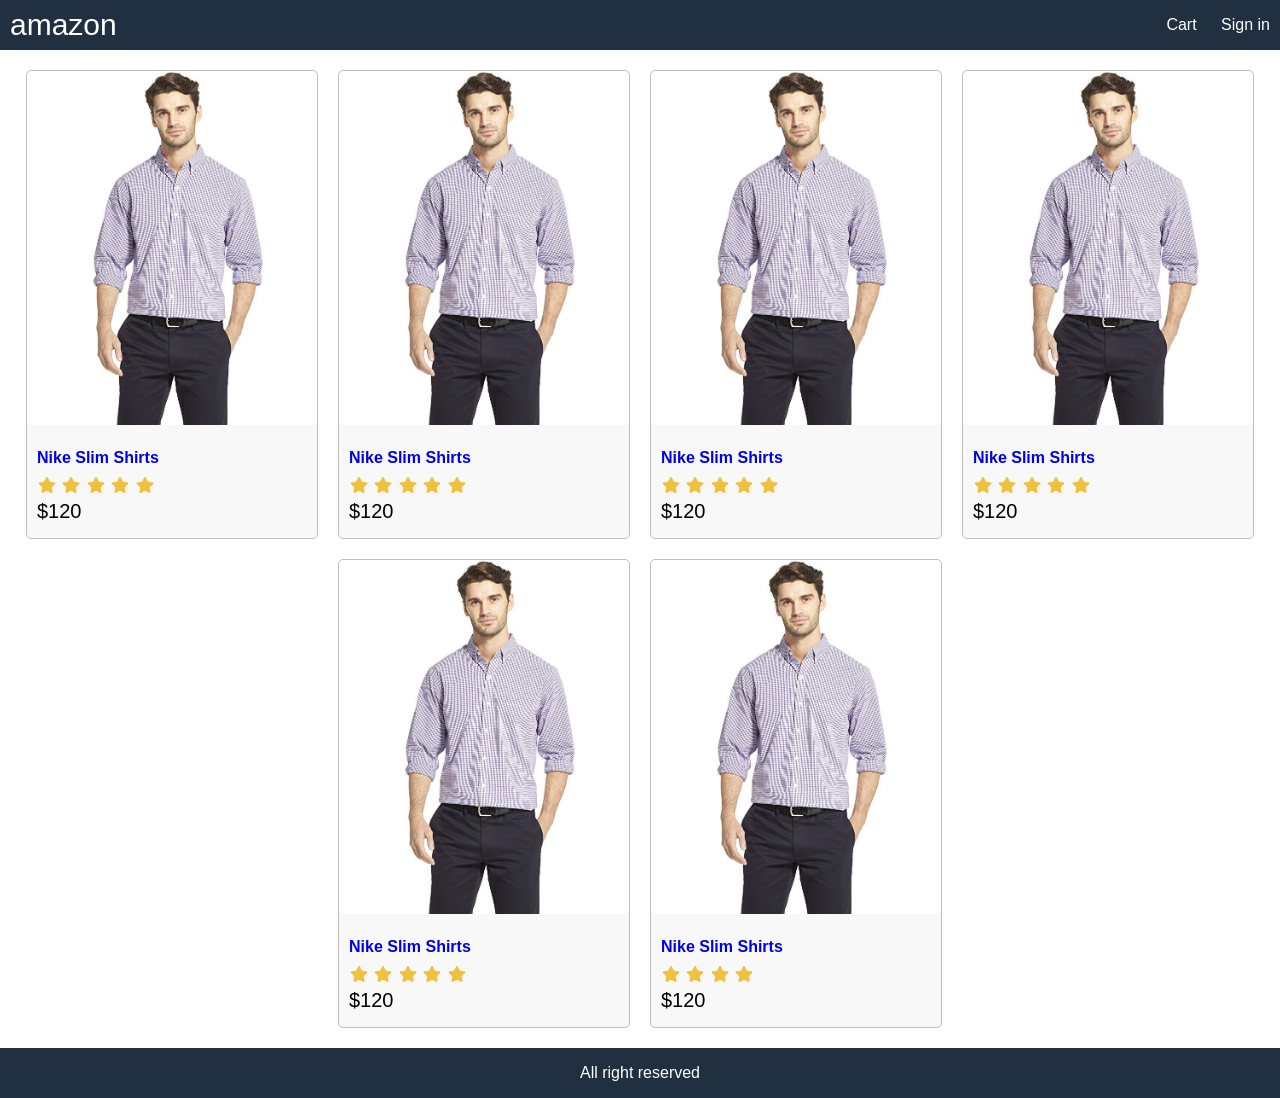
<file: template/index.html>
<!DOCTYPE html>
<html lang="en">
  <head>
    <meta charset="UTF-8" />
    <meta http-equiv="X-UA-Compatible" content="IE=edge" />
    <meta name="viewport" content="width=device-width, initial-scale=1.0" />
    <link rel="stylesheet" href="./style.css" />
    <link
      rel="stylesheet"
      href="https://use.fontawesome.com/releases/v5.15.3/css/all.css"
      integrity="sha384-SZXxX4whJ79/gErwcOYf+zWLeJdY/qpuqC4cAa9rOGUstPomtqpuNWT9wdPEn2fk"
      crossorigin="anonymous"
    />

    <title>Amazon</title>
  </head>
  <body>
    <div class="grid-container">
      <header class="row">
        <div>
          <a class="brand" href="index.html">amazon</a>
        </div>
        <div>
          <a href="cart.html">Cart</a>
          <a href="singnin.html">Sign in</a>
        </div>
      </header>
      <main>
        <div>
          <div class="row center">
            <div class="card">
              <a href="product.html">
                <!-- image size: 680px by 830px -->
                <img class="medium" src="./images/p1.jpg" alt="product" />
              </a>
              <div class="card-body">
                <a href="product.html">
                  <h2>Nike Slim Shirts</h2>
                </a>
                <div class="rating">
                  <span> <i class="fa fa-star"></i> </span>
                  <span> <i class="fa fa-star"></i> </span>
                  <span> <i class="fa fa-star"></i> </span>
                  <span> <i class="fa fa-star"></i> </span>
                  <span> <i class="fa fa-star"></i> </span>
                </div>
                <div class="price">$120</div>
              </div>
            </div>
            <div class="card">
              <a href="product.html">
                <!-- image size: 680px by 830px -->
                <img class="medium" src="./images/p1.jpg" alt="product" />
              </a>
              <div class="card-body">
                <a href="product.html">
                  <h2>Nike Slim Shirts</h2>
                </a>
                <div class="rating">
                  <span> <i class="fa fa-star"></i> </span>
                  <span> <i class="fa fa-star"></i> </span>
                  <span> <i class="fa fa-star"></i> </span>
                  <span> <i class="fa fa-star"></i> </span>
                  <span> <i class="fa fa-star"></i> </span>
                </div>
                <div class="price">$120</div>
              </div>
            </div>
            <div class="card">
              <a href="product.html">
                <!-- image size: 680px by 830px -->
                <img class="medium" src="./images/p1.jpg" alt="product" />
              </a>
              <div class="card-body">
                <a href="product.html">
                  <h2>Nike Slim Shirts</h2>
                </a>
                <div class="rating">
                  <span> <i class="fa fa-star"></i> </span>
                  <span> <i class="fa fa-star"></i> </span>
                  <span> <i class="fa fa-star"></i> </span>
                  <span> <i class="fa fa-star"></i> </span>
                  <span> <i class="fa fa-star"></i> </span>
                </div>
                <div class="price">$120</div>
              </div>
            </div>
            <div class="card">
              <a href="product.html">
                <!-- image size: 680px by 830px -->
                <img class="medium" src="./images/p1.jpg" alt="product" />
              </a>
              <div class="card-body">
                <a href="product.html">
                  <h2>Nike Slim Shirts</h2>
                </a>
                <div class="rating">
                  <span> <i class="fa fa-star"></i> </span>
                  <span> <i class="fa fa-star"></i> </span>
                  <span> <i class="fa fa-star"></i> </span>
                  <span> <i class="fa fa-star"></i> </span>
                  <span> <i class="fa fa-star"></i> </span>
                </div>
                <div class="price">$120</div>
              </div>
            </div>
            <div class="card">
              <a href="product.html">
                <!-- image size: 680px by 830px -->
                <img class="medium" src="./images/p1.jpg" alt="product" />
              </a>
              <div class="card-body">
                <a href="product.html">
                  <h2>Nike Slim Shirts</h2>
                </a>
                <div class="rating">
                  <span> <i class="fa fa-star"></i> </span>
                  <span> <i class="fa fa-star"></i> </span>
                  <span> <i class="fa fa-star"></i> </span>
                  <span> <i class="fa fa-star"></i> </span>
                  <span> <i class="fa fa-star"></i> </span>
                </div>
                <div class="price">$120</div>
              </div>
            </div>
            <div class="card">
              <a href="product.html">
                <!-- image size: 680px by 830px -->
                <img class="medium" src="./images/p1.jpg" alt="product" />
              </a>
              <div class="card-body">
                <a href="product.html">
                  <h2>Nike Slim Shirts</h2>
                </a>
                <div class="rating">
                  <span> <i class="fa fa-star"></i> </span>
                  <span> <i class="fa fa-star"></i> </span>
                  <span> <i class="fa fa-star"></i> </span>
                  <span> <i class="fa fa-star"></i> </span>
                  <span> <i class="fa fa-star-half-o"></i> </span>
                </div>
                <div class="price">$120</div>
              </div>
            </div>
          </div>
        </div>
      </main>
      <footer class="row center">All right reserved</footer>
    </div>
  </body>
</html>
</file>
<file: template/style.css>
*,
::before,
::after {
  margin: 0;
  box-sizing: border-box;
}

html {
  font-size: 62.5%;
}

body {
  font-size: 1.6rem;
  font-family: Arial, Helvetica, sans-serif;
  height: 100vh;
}

/* layout */
.grid-container {
  display: grid;
  grid-template-areas:
    'header'
    'main'
    'footer';
  grid-template-columns: 1fr;
  grid-template-rows: 5rem 1fr 5rem;
  height: 100%;
}
header {
  grid-area: header;
  background-color: #203040;
}
main {
  grid-area: main;
  padding: 1rem;
}
footer {
  grid-area: footer;
  background-color: #203040;
  color: #fff;
}

/* common */

h1 {
  font-size: 1.8rem;
  padding: 1rem 0;
}
h2 {
  font-size: 1.6rem;
  padding: 1rem 0;
}
a {
  text-decoration: none;
}

a:hover {
  color: #ff8000;
}

header a {
  color: #fff;
  padding: 1rem;
}

a.brand {
  font-size: 3rem;
  color: #fff;
}
.row {
  display: flex;
  flex-wrap: wrap;
  justify-content: space-between;
  align-items: center;
}
.row.center {
  justify-content: center;
}

/* image */
img {
  border-radius: 0.5rem;
}
img.medium {
  max-width: 29rem;
  width: 100%;
}

/* card */
.card {
  border: 0.1rem solid #c0c0c0;
  border-radius: 0.5rem;
  background-color: #f8f8f8;
  margin: 1rem;
}
.card-body {
  padding: 1rem;
}

.card-body > * {
  margin-bottom: 0.5rem;
}

.price {
  font-size: 2rem;
}

/* rating */
.rating span {
  color: #f0c040;
  margin: 0.1rem;
}
</file>
